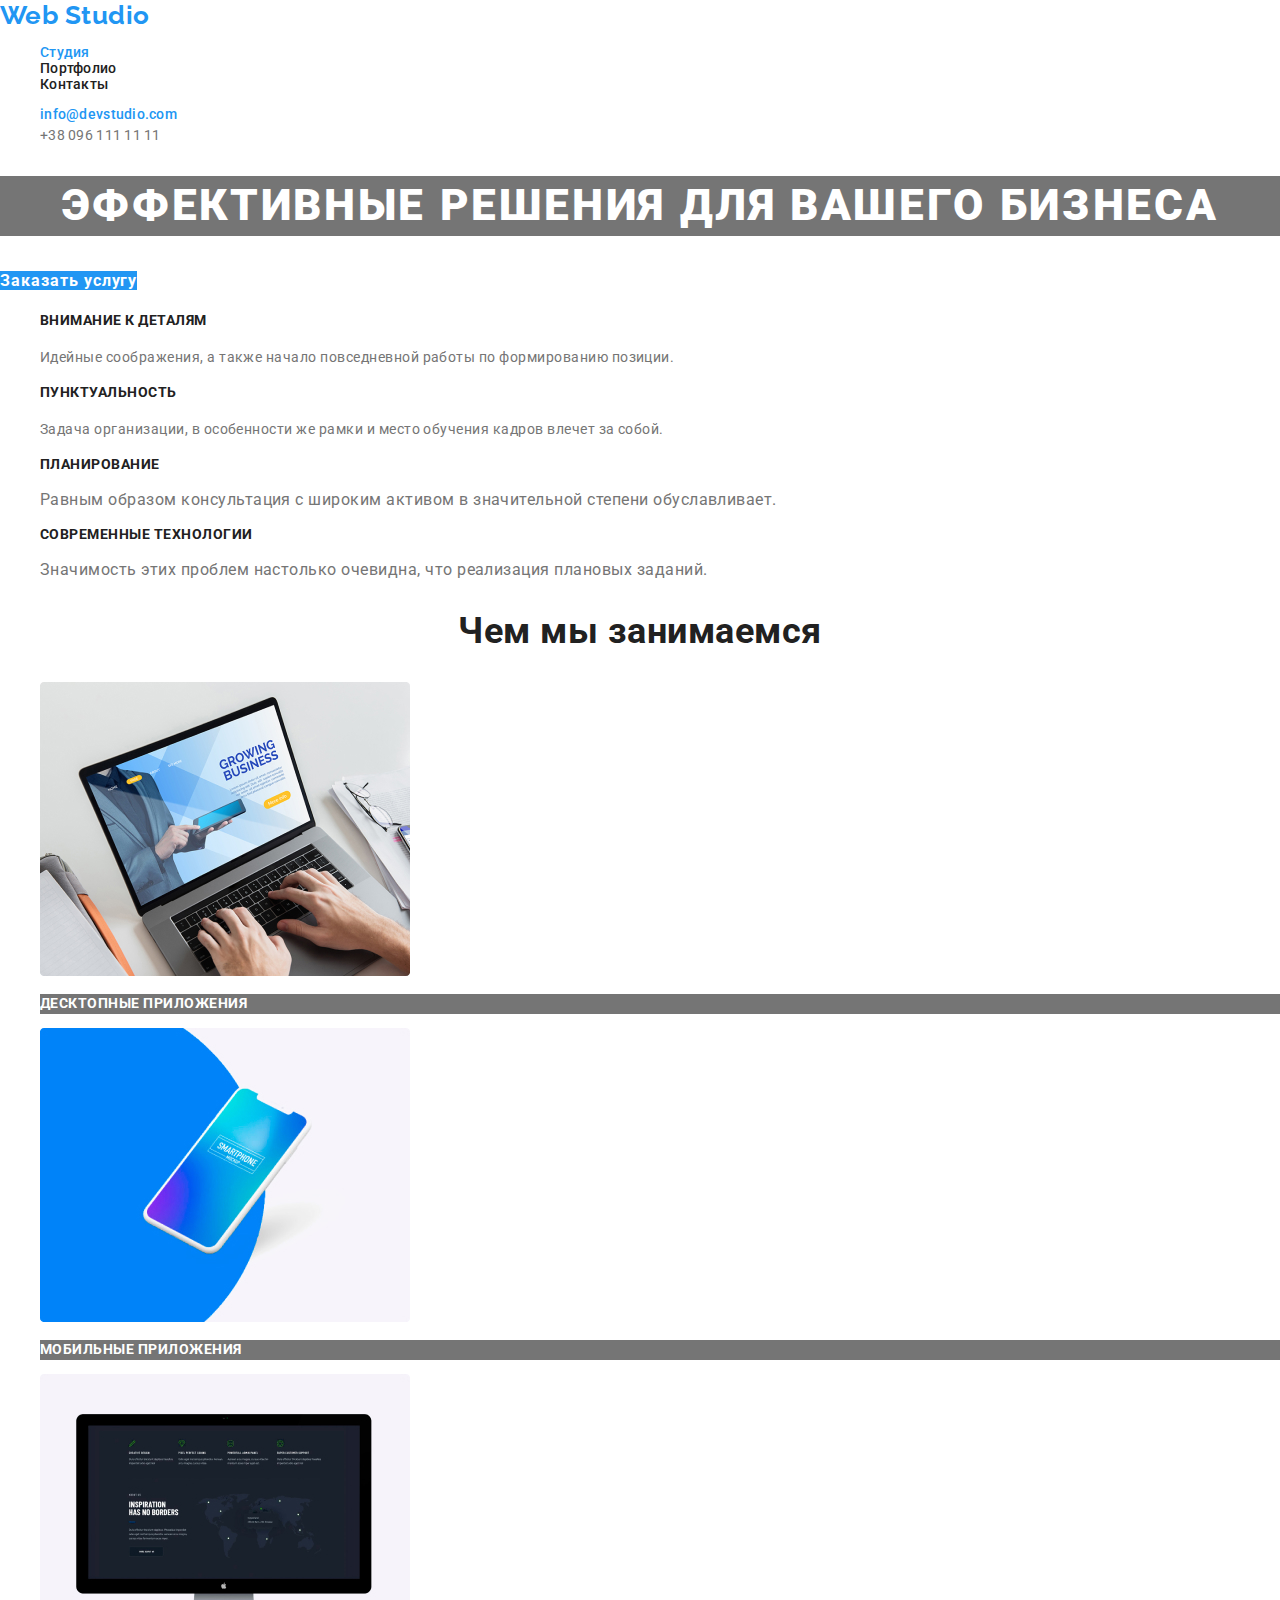
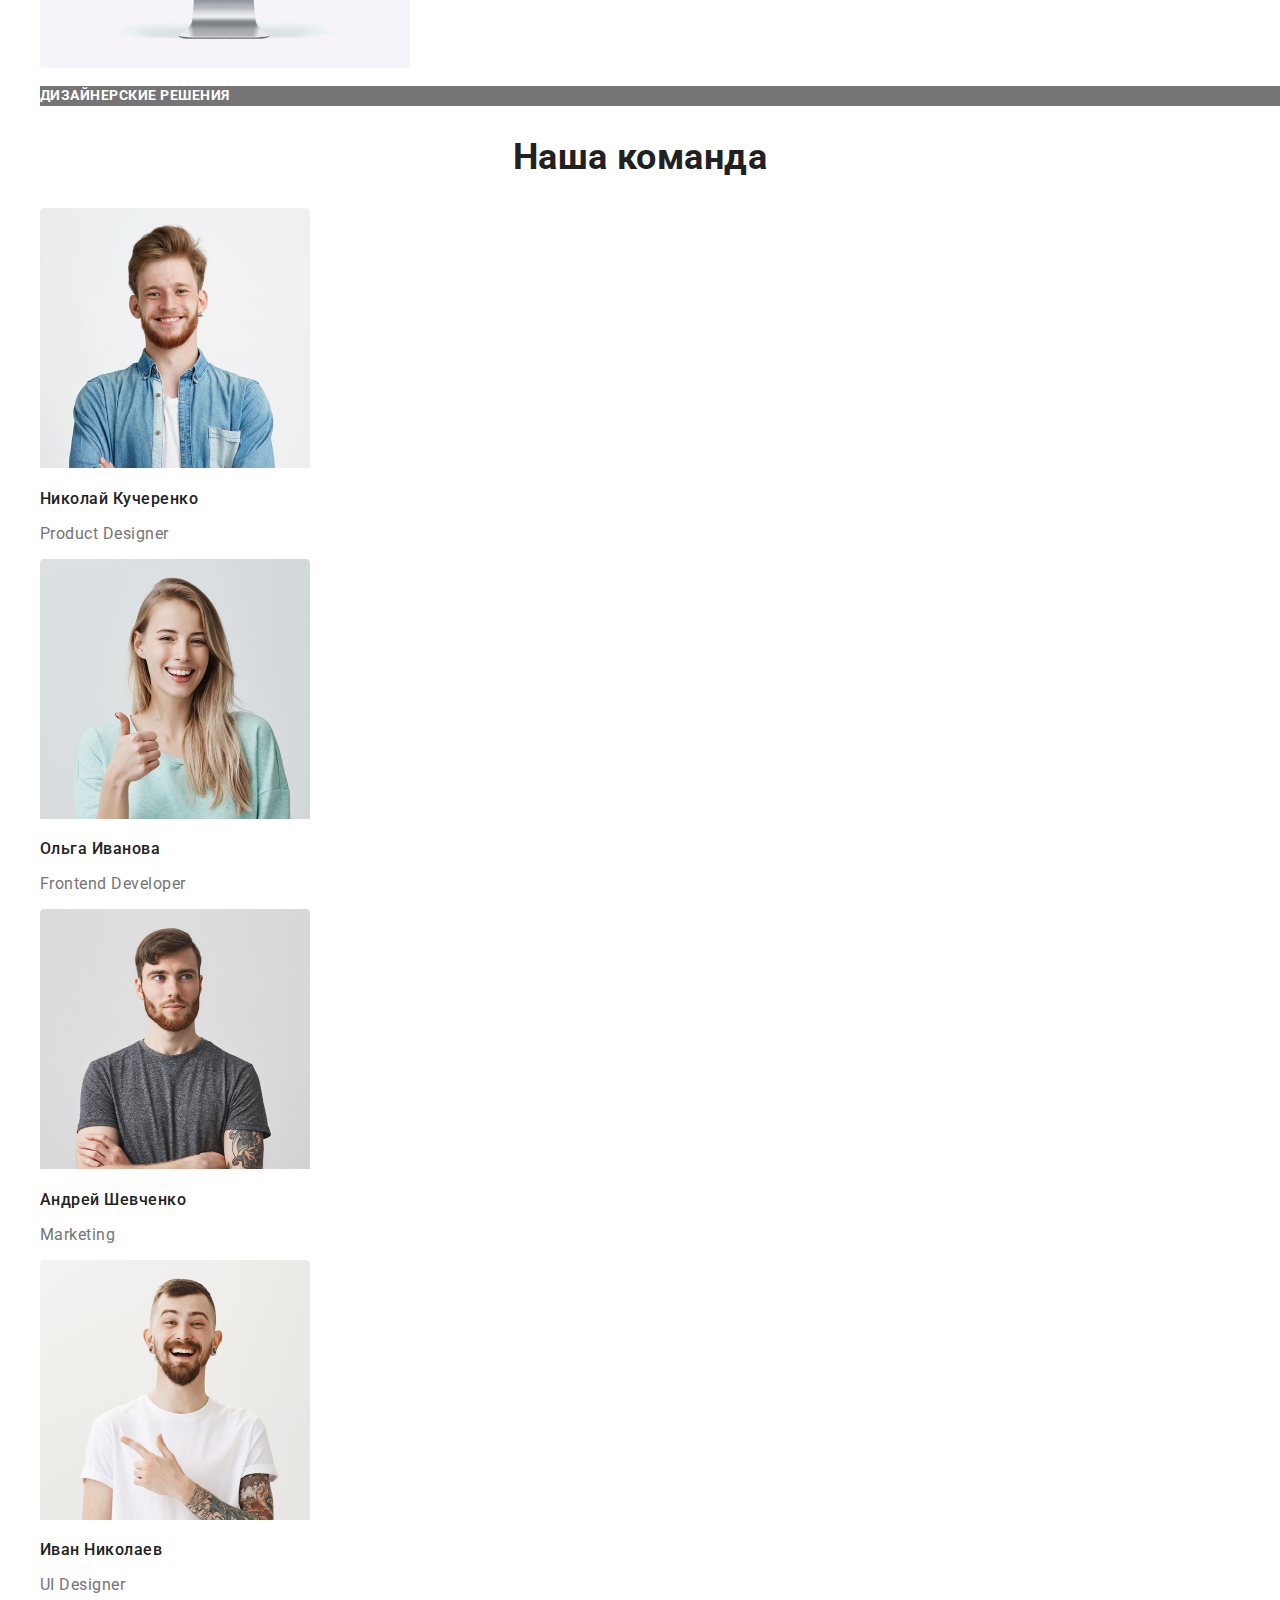
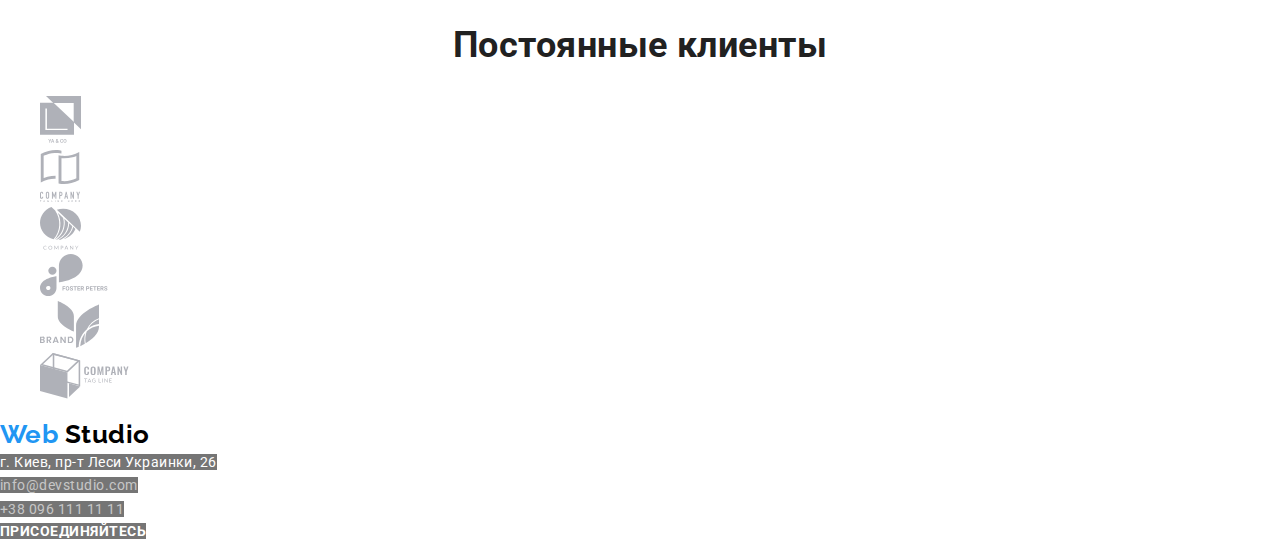
<file: index.html>
<!DOCTYPE html>
<html lang="ru">
  <head>
    <meta charset="UTF-8" />
    <meta name="viewport" content="width=device-width, initial-scale=1.0" />
    <title>Document</title>
    <link rel="stylesheet" href="./css/normalize.css" />
    <link
      href="https://fonts.googleapis.com/css2?family=Raleway:wght@700&family=Roboto:wght@400;500;700;900&display=swap"
      rel="stylesheet"
    />
    <link rel="stylesheet" href="./css/styles.css" />
  </head>
  <body>
    <header>
      <nav class="navigation">
        <a class="logo link" href="./index.html">
          <span class="logo-colored">Web</span> Studio</a
        >
        <!-- логотип -->

        <ul class="site-nav">
          <li>
            <a class="link" href="./index.html">
              <span class="studio-color">Студия</span></a
            >
          </li>
          <li><a class="link" href="./portfolio.html">Портфолио</a></li>
          <li><a href="" class="link">Контакты</a></li>
        </ul>
      </nav>

      <ul class="site-auth">
        <li>
          <a class="link" href="mailto:info@devstudio.com"
            ><span class="mail-color">info@devstudio.com</span>
          </a>
        </li>
        <li>
          <a class="text link" href="tel:380961111111">+38 096 111 11 11</a>
        </li>
      </ul>
    </header>
    <main>
      <!-- Герой -->
      <section>
        <h1 class="hero-title">Эффективные решения для вашего бизнеса</h1>
        <a class="hero-button link" href="">Заказать услугу</a>
      </section>

      <section class="advantage">
        <!-- Скрытый заголовок H2 -->
        <h2 class="visibility">Приемущества</h2>

        <ul>
          <li>
            <h3 class="subtitle">Внимание к деталям</h3>
            <p class="text">
              Идейные соображения, а также начало повседневной работы по
              формированию позиции.
            </p>
          </li>
          <li>
            <h3 class="subtitle">Пунктуальность</h3>
            <p class="text">
              Задача организации, в особенности же рамки и место обучения кадров
              влечет за собой.
            </p>
          </li>
          <li>
            <h3 class="subtitle">Планирование</h3>
            <p>
              Равным образом консультация с широким активом в значительной
              степени обуславливает.
            </p>
          </li>
          <li>
            <h3 class="subtitle">Современные технологии</h3>
            <p>
              Значимость этих проблем настолько очевидна, что реализация
              плановых заданий.
            </p>
          </li>
        </ul>
      </section>

      <section class="duties">
        <h2 class="title">Чем мы занимаемся</h2>
        <ul>
          <li>
            <img
              src="./img/laptop.jpg"
              alt="Ноутбук"
              width="370"
              height="294"
            />
            <p class="subtitle">Десктопные приложения</p>
          </li>
          <li>
            <img
              src="./img/phone.jpg"
              alt="Смартфон"
              width="370"
              height="294"
            />
            <p class="subtitle">Мобильные приложения</p>
          </li>
          <li>
            <img
              src="./img/display.jpg"
              alt="Монитор"
              width="370"
              height="294"
            />
            <p class="subtitle">Дизайнерские решения</p>
          </li>
        </ul>
      </section>

      <section class="team">
        <h2 class="title">Наша команда</h2>

        <ul>
          <li>
            <img
              src="./img/John_Smith.jpg"
              alt="Николай Кучеренко"
              width="270"
              height="260"
            />
            <h3 class="team-subtitle">Николай Кучеренко</h3>
            <p class="text">Product Designer</p>

            <ul>
              <li>
                <a href="" aria-label="Ссылка на Instagram"></a>
              </li>
              <li>
                <a href="" aria-label="Ссылка на Twitter"></a>
              </li>
              <li>
                <a href="" aria-label="Ссылка на Facebook"></a>
              </li>
              <li>
                <a href="" aria-label="Ссылка на LinkedIn"></a>
              </li>
            </ul>
          </li>

          <li>
            <img
              src="./img/Marta_Stewart.jpg"
              alt="Ольга Иванова"
              width="270"
              height="260"
            />
            <h3 class="team-subtitle">Ольга Иванова</h3>
            <p class="text">Frontend Developer</p>

            <ul>
              <li>
                <a href="" aria-label="Ссылка на Instagram"></a>
              </li>
              <li>
                <a href="" aria-label="Ссылка на Twitter"></a>
              </li>
              <li>
                <a href="" aria-label="Ссылка на Facebook"></a>
              </li>
              <li>
                <a href="" aria-label="Ссылка на LinkedIn"></a>
              </li>
            </ul>
          </li>

          <li>
            <img
              src="./img/Robert_Jakis.jpg"
              alt="Андрей Шевченко"
              width="270"
              height="260"
            />
            <h3 class="team-subtitle">Андрей Шевченко</h3>
            <p class="text">Marketing</p>

            <ul>
              <li>
                <a href="" aria-label="Ссылка на Instagram"></a>
              </li>
              <li>
                <a href="" aria-label="Ссылка на Twitter"></a>
              </li>
              <li>
                <a href="" aria-label="Ссылка на Facebook"></a>
              </li>
              <li>
                <a href="" aria-label="Ссылка на LinkedIn"></a>
              </li>
            </ul>
          </li>

          <li>
            <img
              src="./img/Martin_Doe.jpg"
              alt="Иван Николаев"
              width="270"
              height="260"
            />
            <h3 class="team-subtitle">Иван Николаев</h3>
            <p class="text">UI Designer</p>

            <ul>
              <li>
                <a href="" aria-label="Ссылка на Instagram"></a>
              </li>
              <li>
                <a href="" aria-label="Ссылка на Twitter"></a>
              </li>
              <li>
                <a href="" aria-label="Ссылка на Facebook"></a>
              </li>
              <li>
                <a href="" aria-label="Ссылка на LinkedIn"></a>
              </li>
            </ul>
          </li>
        </ul>
      </section>

      <section class="clients">
        <h2 class="title">Постоянные клиенты</h2>
        <ul>
          <li>
            <img src="./img/ya&co.svg" alt="компания ya&co" />
          </li>
          <li>
            <img
              src="./img/company_teg_line_here.svg"
              alt="компания company teg line here"
            />
          </li>

          <li>
            <img src="./img/company.svg" alt="компания company" />
          </li>

          <li>
            <img src="./img/foster_peters.svg" alt="компания foster peters" />
          </li>

          <li>
            <img src="./img/Brand.svg" alt="компания Brand" />
          </li>

          <li>
            <img
              src="./img/company_teg_line.svg"
              alt="компания company teg line"
            />
          </li>
        </ul>
      </section>
    </main>
    <footer>
      <address class="contacts">
        <span class="logo"> <span class="logo-colored"> Web</span> Studio</span>
        <br />
        <span class="location text">г. Киев, пр-т Леси Украинки, 26</span>
        <br />
        <a class="link" href="mailto:info@devstudio.com">info@devstudio.com</a>
        <br />
        <a class="link" href="tel:380961111111">+38 096 111 11 11 </a>
      </address>

      <div class="contacts">
        <b class="subtitle">присоединяйтесь</b>
        <ul>
          <li>
            <a href="" aria-label="Ссылка на Instagram"></a>
          </li>
          <li>
            <a href="" aria-label="Ссылка на Twitter"></a>
          </li>
          <li>
            <a href="" aria-label="Ссылка на Facebook"></a>
          </li>
          <li>
            <a href="" aria-label="Ссылка на LinkedIn"></a>
          </li>
        </ul>
      </div>
    </footer>
  </body>
</html>
</file>
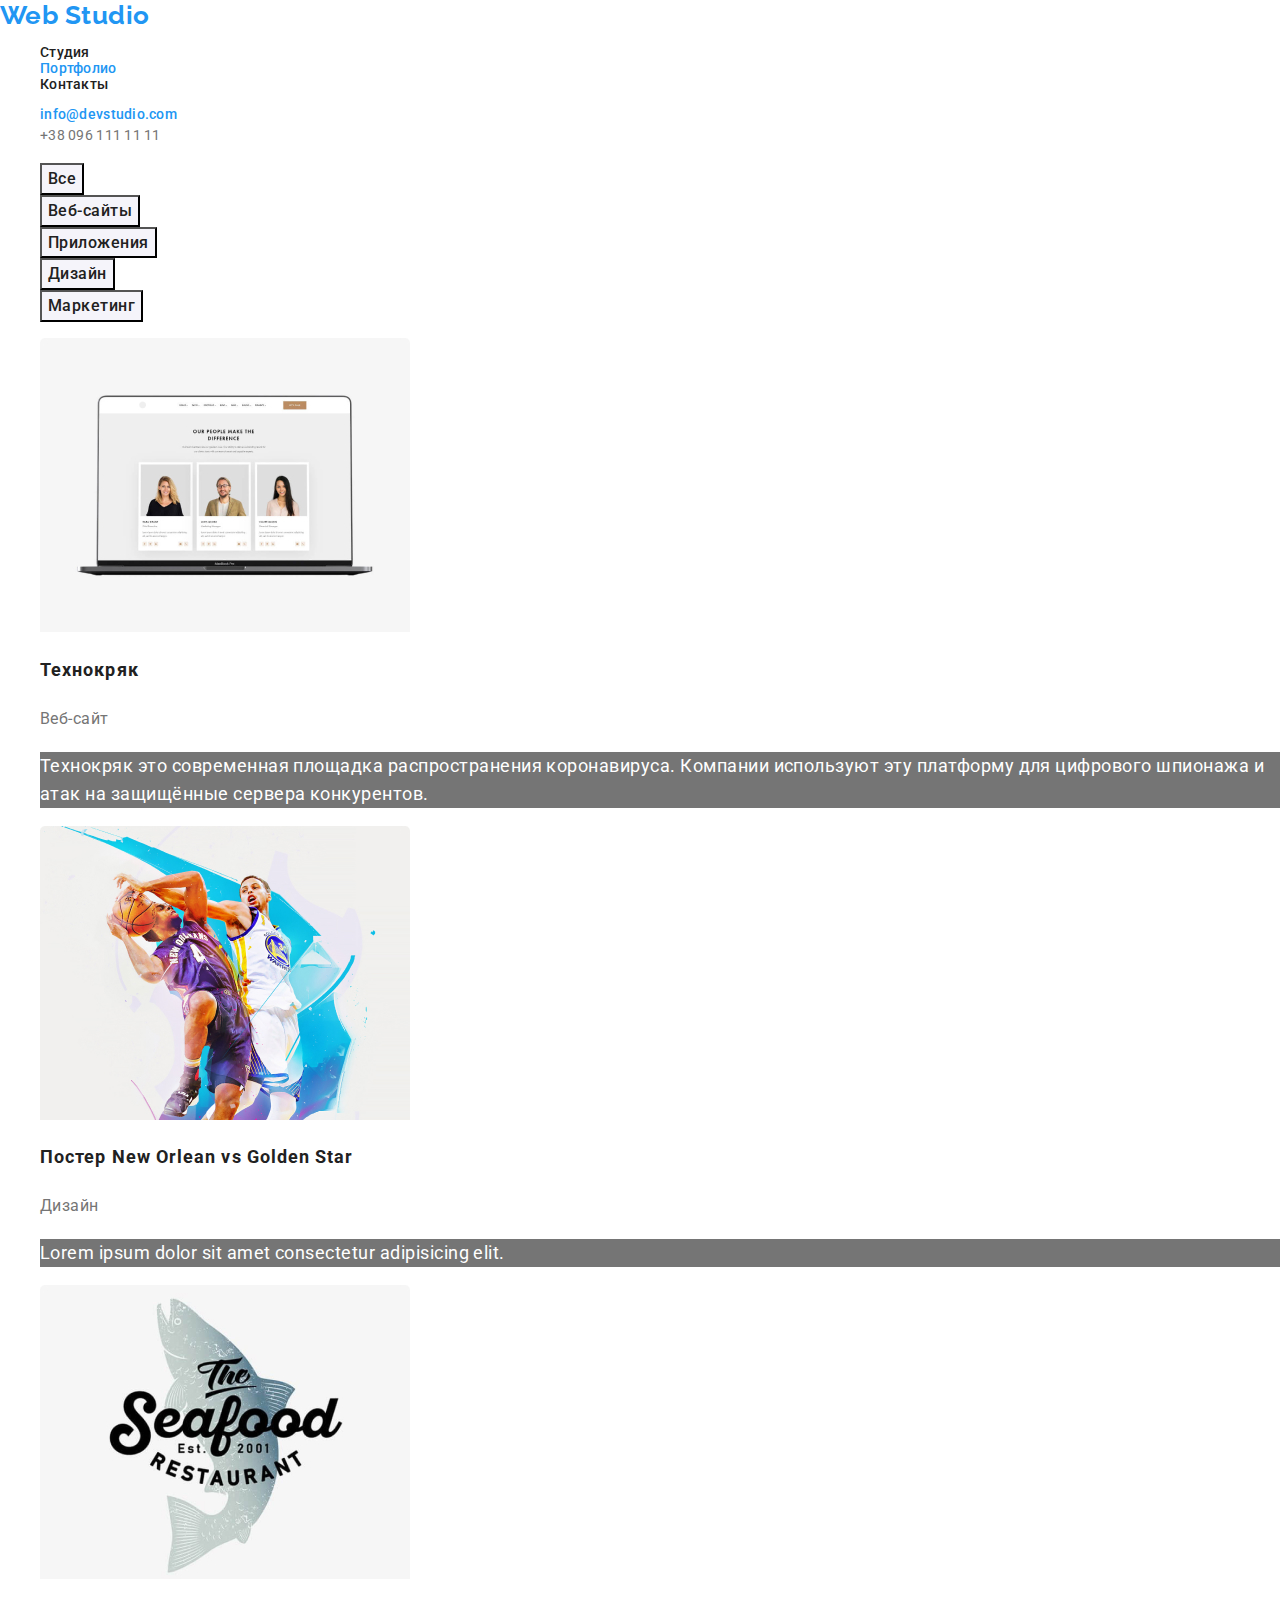
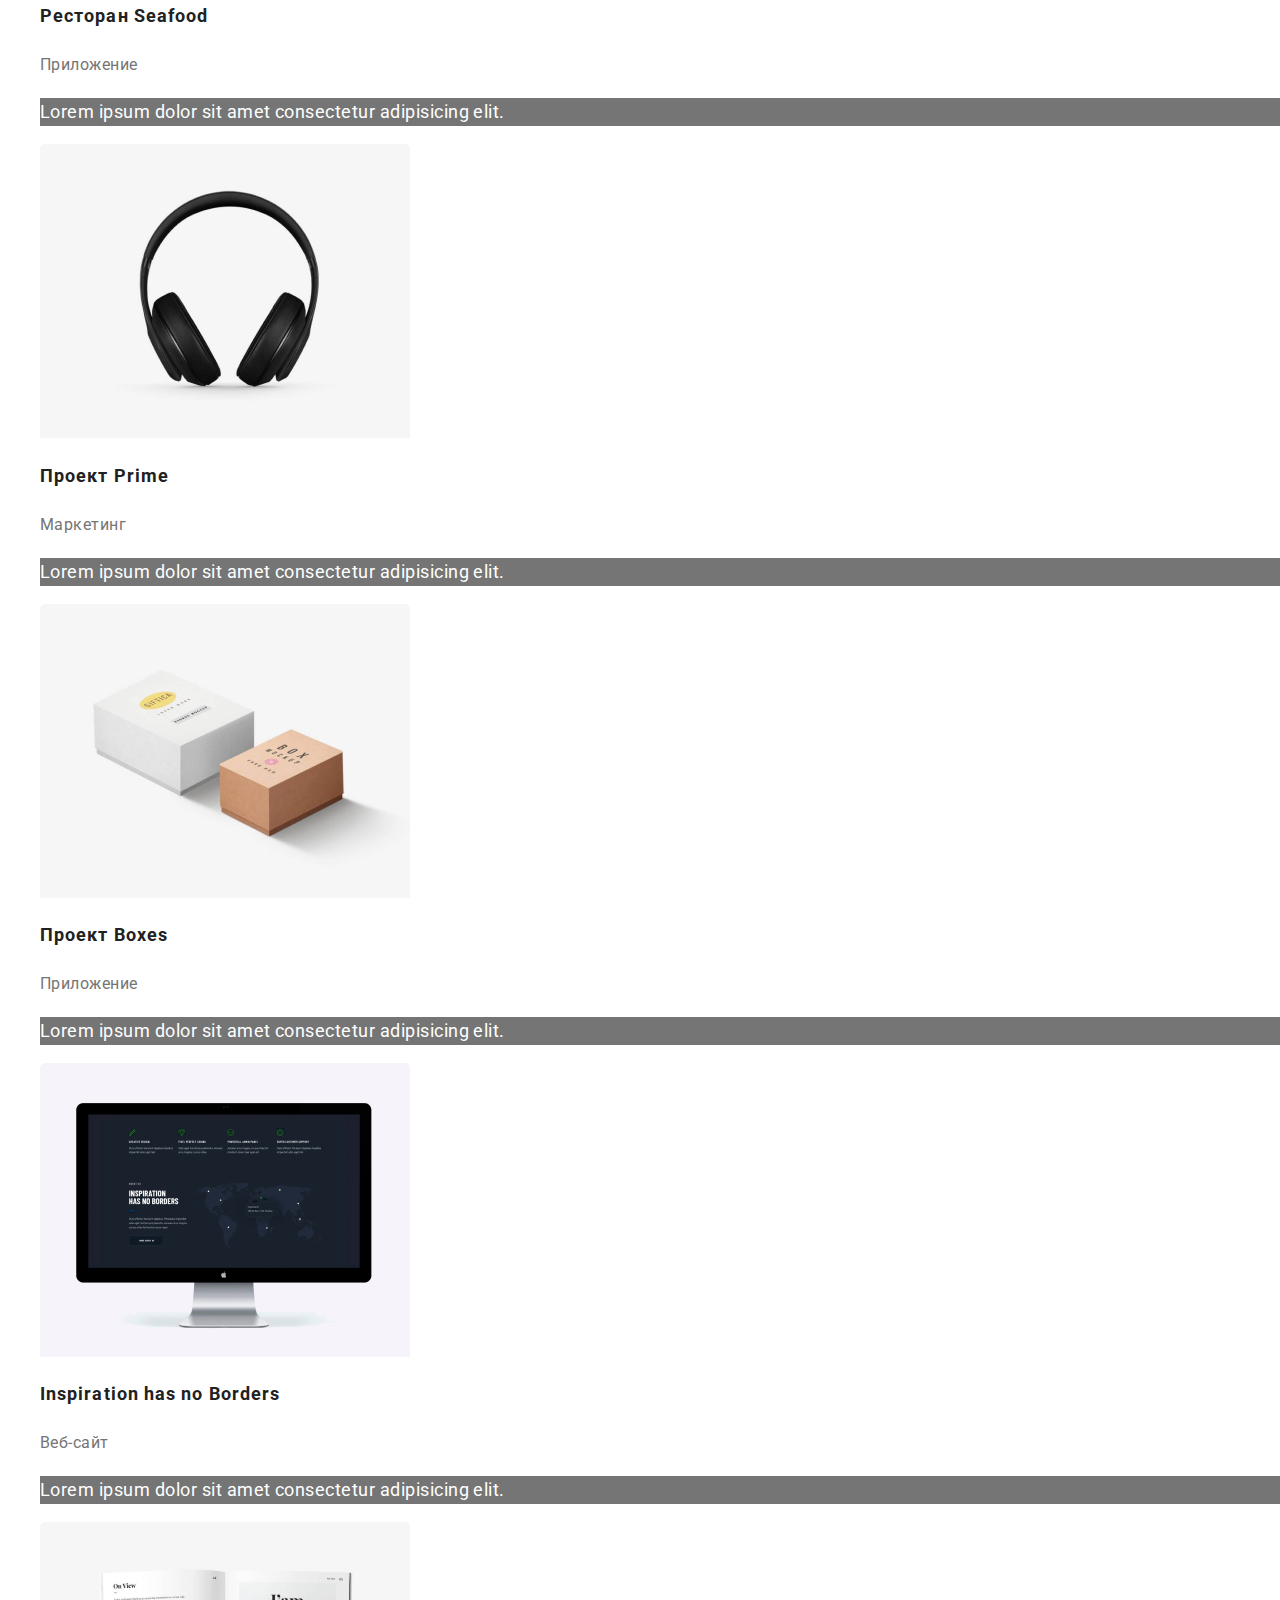
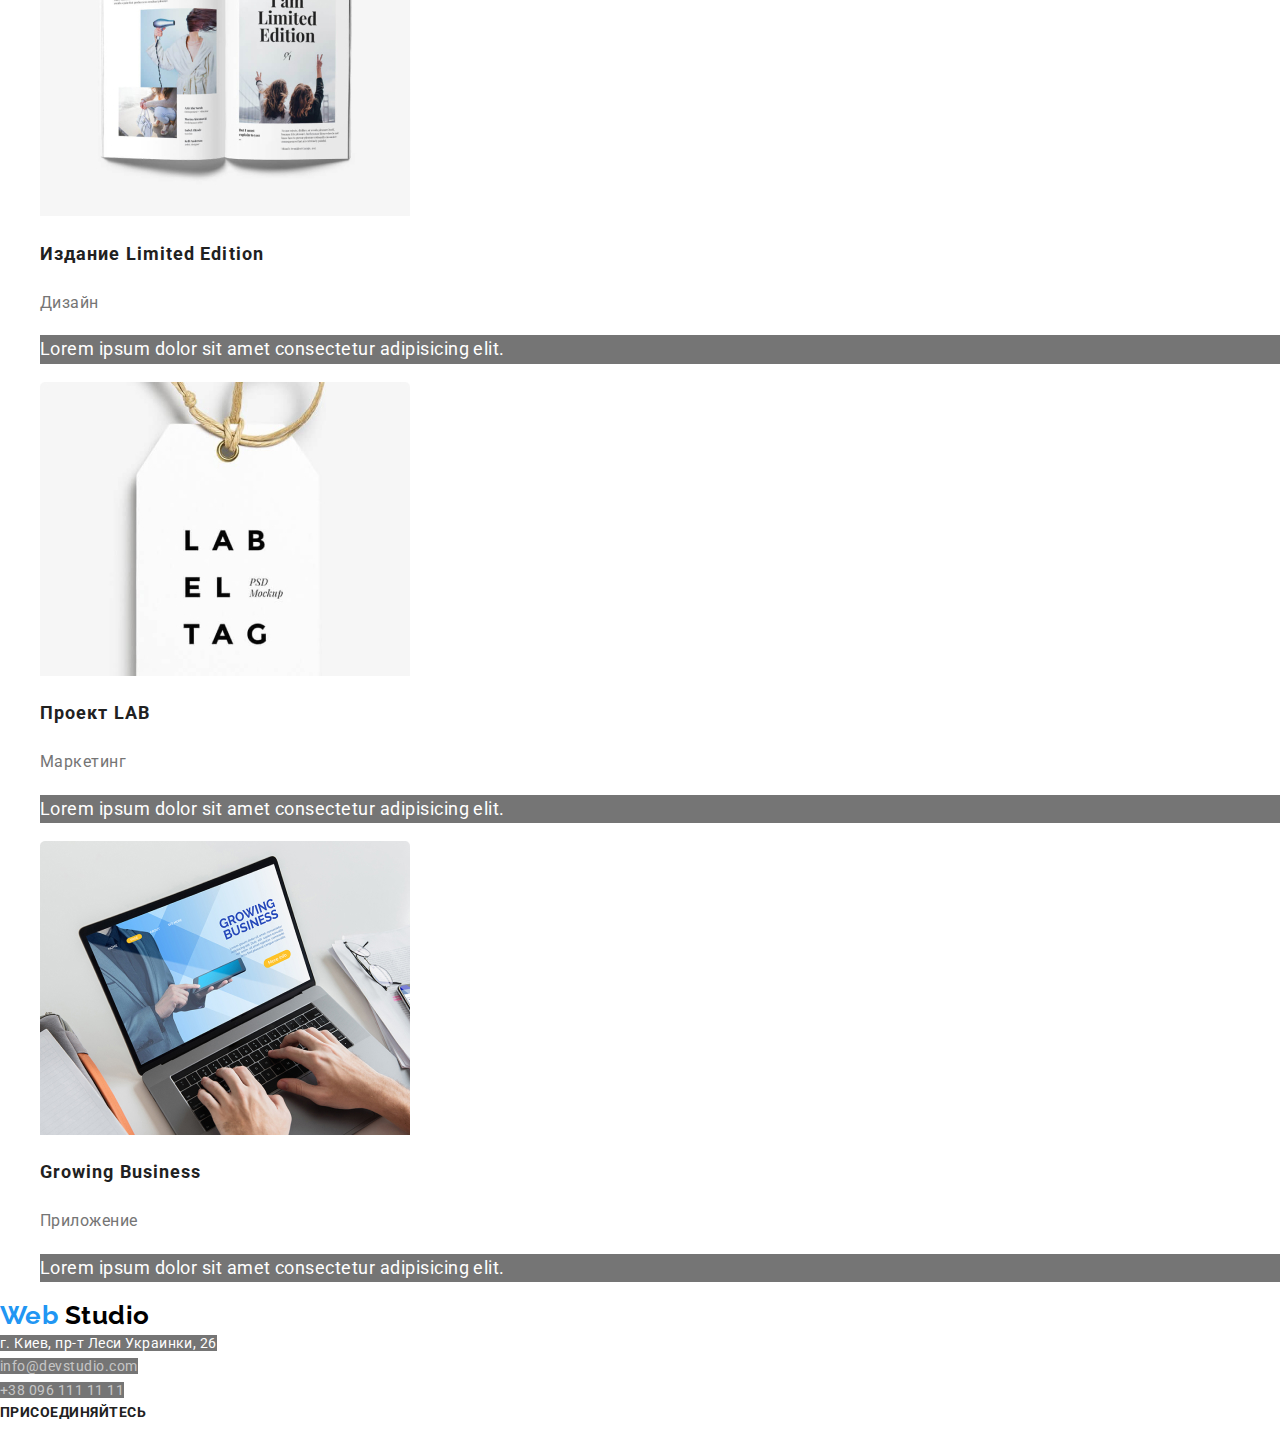
<file: portfolio.html>
<!DOCTYPE html>
<html lang="en">
  <head>
    <meta charset="UTF-8" />
    <meta name="viewport" content="width=device-width, initial-scale=1.0" />
    <title>Document</title>
    <link rel="stylesheet" href="./css/normalize.css" />
    <link
      href="https://fonts.googleapis.com/css2?family=Raleway:wght@700&family=Roboto:wght@400;500;700;900&display=swap"
      rel="stylesheet"
    />
    <link rel="stylesheet" href="./css/styles.css" />
  </head>
  <body>
    <header>
      <nav class="navigation">
        <a class="logo link" href="./index.html">
          <span class="logo-colored">Web</span> Studio</a
        >
        <!-- логотип -->

        <ul class="site-nav">
          <li>
            <a class="link" href="./index.html">Студия</a>
          </li>
          <li>
            <a class="link" href="./portfolio.html"
              ><span class="current-page">Портфолио</span></a
            >
          </li>
          <li><a href="" class="link">Контакты</a></li>
        </ul>
      </nav>

      <ul class="site-auth">
        <li>
          <a class="link" href="mailto:info@devstudio.com"
            ><span class="mail-color">info@devstudio.com</span>
          </a>
        </li>
        <li>
          <a class="text link" href="tel:380961111111">+38 096 111 11 11</a>
        </li>
      </ul>
    </header>
    <main>
      <!-- скрытый зоголовок  -->
      <h1 class="visibility">Портфолио</h1>

      <ul class="portfolio-buttons">
        <li><button type="button">Все</button></li>
        <li>
          <button type="button">Веб-сайты</button>
        </li>
        <li><button type="button">Приложения</button></li>
        <li><button type="button">Дизайн</button></li>
        <li><button type="button">Маркетинг</button></li>
      </ul>

      <ul class="features">
        <li>
          <a class="link" href="">
            <img src="./img/portfolio/techno.jpg" alt="карточки людей" />
            <h2 class="subtitle">Технокряк</h2>
            <p class="text">Веб-сайт</p>

            <p class="description text">
              Технокряк это современная площадка распространения коронавируса.
              Компании используют эту платформу для цифрового шпионажа и атак на
              защищённые сервера конкурентов.
            </p>
          </a>
        </li>
        <li>
          <a class="link" href="">
            <img src="./img/portfolio/basketball.jpg" alt="баскетболисты" />
            <h2 class="subtitle">Постер New Orlean vs Golden Star</h2>
            <p class="text">Дизайн</p>
            <p class="description text">
              Lorem ipsum dolor sit amet consectetur adipisicing elit.
            </p>
          </a>
        </li>
        <li>
          <a class="link" href="">
            <img src="./img/portfolio/Seafood.jpg" alt="товарный знак" />
            <h2 class="subtitle">Ресторан Seafood</h2>
            <p class="text">Приложение</p>
            <p class="description text">
              Lorem ipsum dolor sit amet consectetur adipisicing elit.
            </p>
          </a>
        </li>
        <li>
          <a class="link" href="">
            <img src="./img/portfolio/headphones.jpg" alt="наушники" />
            <h2 class="subtitle">Проект Prime</h2>
            <p class="text">Маркетинг</p>
            <p class="description text">
              Lorem ipsum dolor sit amet consectetur adipisicing elit.
            </p>
          </a>
        </li>

        <li>
          <a class="link" href="">
            <img src="./img/portfolio/paperbox.jpg" alt="бумажные коробки" />
            <h2 class="subtitle">Проект Boxes</h2>
            <p class="text">Приложение</p>
            <p class="description text">
              Lorem ipsum dolor sit amet consectetur adipisicing elit.
            </p>
          </a>
        </li>
        <li>
          <a class="link" href="">
            <img src="./img/portfolio/display.jpg" alt="Монитор" />
            <h2 class="subtitle">Inspiration has no Borders</h2>
            <p class="text">Веб-сайт</p>
            <p class="description text">
              Lorem ipsum dolor sit amet consectetur adipisicing elit.
            </p>
          </a>
        </li>
        <li>
          <a class="link" href="">
            <img src="./img/portfolio/book.jpg" alt="Книга" />
            <h2 class="subtitle">Издание Limited Edition</h2>
            <p class="text">Дизайн</p>
            <p class="description text">
              Lorem ipsum dolor sit amet consectetur adipisicing elit.
            </p>
          </a>
        </li>
        <li>
          <a class="link" href="">
            <img src="./img/portfolio/lable.jpg" alt="Бирка" />
            <h2 class="subtitle">Проект LAB</h2>
            <p class="text">Маркетинг</p>
            <p class="description text">
              Lorem ipsum dolor sit amet consectetur adipisicing elit.
            </p>
          </a>
        </li>
        <li>
          <a class="link" href="">
            <img src="./img/portfolio/laptop.jpg" alt="Ноутбук" />
            <h2 class="subtitle">Growing Business</h2>
            <p class="text">Приложение</p>
            <p class="description text">
              Lorem ipsum dolor sit amet consectetur adipisicing elit.
            </p>
          </a>
        </li>
      </ul>
    </main>

    <footer>
      <address class="contacts">
        <span class="logo"> <span class="logo-colored"> Web</span> Studio</span>
        <br />
        <span class="location text">г. Киев, пр-т Леси Украинки, 26</span>
        <br />
        <a class="link" href="mailto:info@devstudio.com">info@devstudio.com</a>
        <br />
        <a class="link" href="tel:380961111111">+38 096 111 11 11</a>
      </address>

      <div>
        <b class="subtitle">присоединяйтесь</b>
        <ul>
          <li>
            <a href="" aria-label="Ссылка на Instagram"></a>
          </li>
          <li>
            <a href="" aria-label="Ссылка на Twitter"></a>
          </li>
          <li>
            <a href="" aria-label="Ссылка на Facebook"></a>
          </li>
          <li>
            <a href="" aria-label="Ссылка на LinkedIn"></a>
          </li>
        </ul>
      </div>
    </footer>
  </body>
</html>
</file>
<file: css/styles.css>
:root {
  --primary-text-color: #757575;
  --text-title-color: #212121;
  --text-accent-color: #2196f3;
  --primary-white-color: #ffffff;
}

body {
  background-color: var(--primary-white-color);
  color: var(--primary-text-color);
  font-family: Roboto, sans-serif;
  letter-spacing: 0.03em;
}

ul {
  list-style: none;
}
.visibility {
  display: none;
}

.link {
  text-decoration: none;
}

.site-nav .link {
  color: var(--text-title-color);
}

.site-auth .link {
  color: var(--primary-text-color);
}

.contacts .link {
  color: rgba(255, 255, 255, 0.6);
  background-color: #757575; /*временный цвет*/
  font-size: 14px;
  line-height: 1.71;
  font-style: normal;
}

.link:hover,
.link:focus {
  color: var(--text-accent-color);
}

.mail-color {
  color: var(--text-accent-color);
}

.logo {
  color: #000000;
  font-style: normal;
  font-weight: 700;
  font-size: 26px;
  line-height: 1.19;
  font-family: Raleway, sans-serif;
}

.logo-colored {
  color: #2196f3;
}

.navigation.logo:hover,
.navigation.logo:focus {
  color: var(--text-accent-color);
}

.site-nav,
.site-auth {
  font-style: normal;
  font-weight: 500;
  font-size: 14px;
  line-height: 1.14;
  letter-spacing: 0.02em;
}

/* .site-nav .text {
  color: var(--primary-text-color);
} */

.current-page {
  color: var(--text-accent-color);
}

.studio-color {
  color: var(--text-accent-color);
}

.hero-title {
  color: var(--primary-white-color);
  background-color: #757575; /*временный цвет*/
  font-style: normal;
  font-weight: 900;
  font-size: 44px;
  line-height: 1.36;
  text-align: center;
  text-transform: uppercase;
  letter-spacing: 0.06em;
}

.title {
  color: var(--text-title-color);
  font-style: normal;
  font-weight: 700;
  font-size: 36px;
  line-height: 1.17;
  text-align: center;
}

.hero-button {
  color: #ffffff;
  background-color: var(--text-accent-color);
  font-style: normal;
  font-weight: 700;
  font-size: 16px;
  line-height: 1.87;
  letter-spacing: 0.06em;
}

.hero-button:hover,
.hero-button:focus {
  color: var(--text-title-color);
}

.subtitle {
  color: var(--text-title-color);
  font-style: normal;
  font-weight: 700;
  font-size: 14px;
  line-height: 1.42;
  text-transform: uppercase;
}

.text {
  font-style: normal;
  font-weight: 400;
  font-size: 14px;
  line-height: 24px;
}

.contacts .subtitle,
.duties .subtitle {
  background-color: #757575; /*временный цвет*/
  color: var(--primary-white-color);
}

.team-subtitle {
  color: var(--text-title-color);
  font-style: normal;
  font-weight: 500;
  font-size: 16px;
  line-height: 1.19;
}

.team .text {
  font-size: 16px;
  line-height: 1.19;
}

.contacts .logo {
  font-size: 26px;
  line-height: 1.18;
}

.contacts .logo-colored {
  font-size: 26px;
  line-height: 1.18;
}

.location.text {
  color: var(--primary-white-color);
  background-color: #757575;
}

/* -----------------PORTFOLIO------------------ */
.portfolio-buttons.text {
  color: var(--text-title-color);
  background-color: #f5f4fa;
  font-weight: 500;
  font-size: 16px;
  line-height: 1.62;
}

button {
  background-color: #f5f4fa;
  color: var(--text-title-color);
  font-family: Roboto;
  font-style: normal;
  font-weight: 500;
  font-size: 16px;
  line-height: 1.62;
  letter-spacing: 0.03em;
}

.features .subtitle {
  font-size: 18px;
  line-height: 2;
  letter-spacing: 0.06em;
  text-transform: none;
}

.features .text {
  color: var(--primary-text-color);
  font-size: 16px;
  line-height: 1.87;
}

.description.text {
  color: var(--primary-white-color); /*временный цвет*/
  background-color: #757575;
  font-size: 18px;
  line-height: 1.56;
}
</file>
